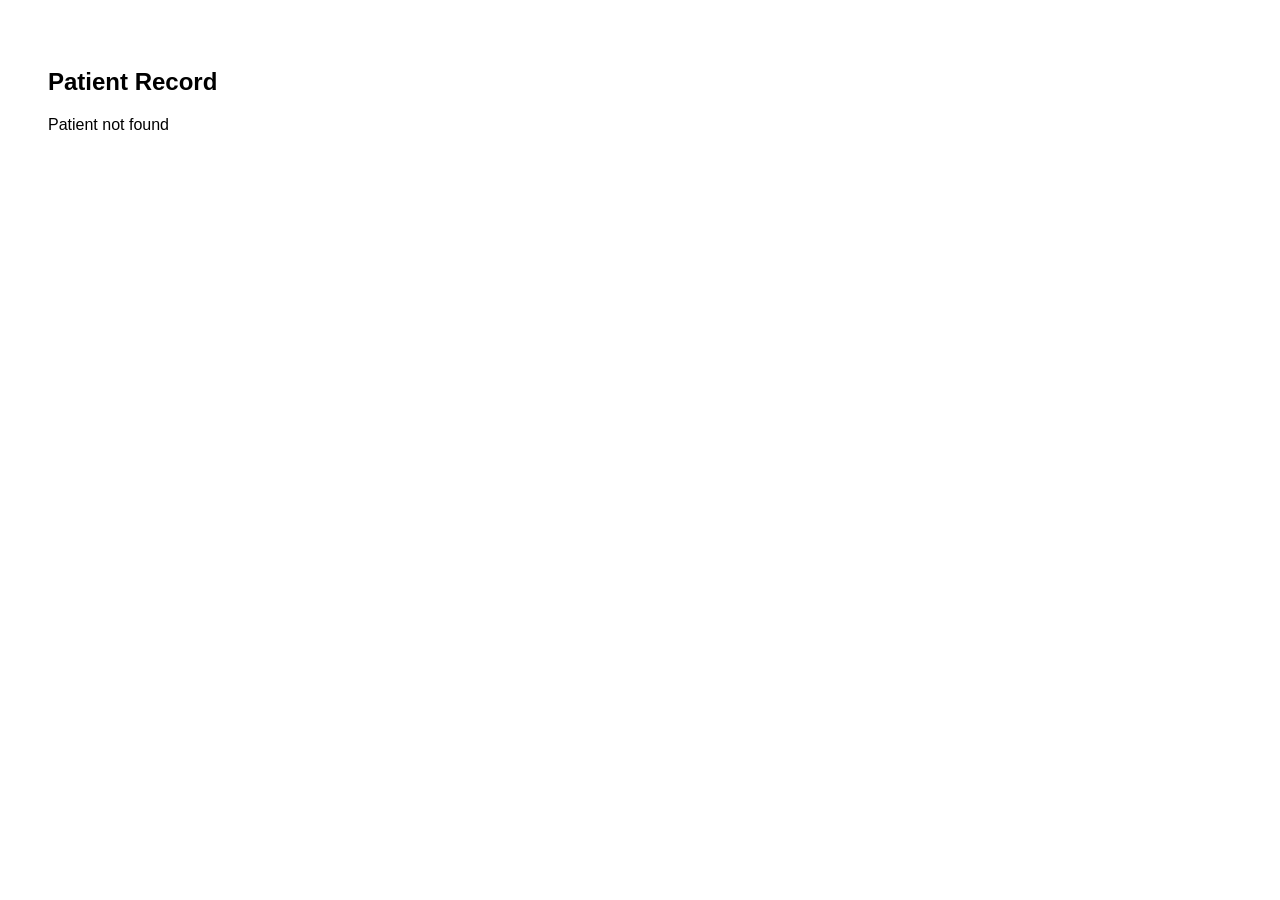
<file: patient.html>
<!DOCTYPE html>
<html>
<head>
<meta charset="UTF-8">
<title>Patient Details</title>
<style>
body{
font-family:Arial;
padding:40px;
}
.row{
margin-bottom:10px;
}
.section{
margin-top:20px;
}
</style>
</head>
<body>

<h2>Patient Record</h2>

<div id="data"></div>

<script>
let patients = JSON.parse(localStorage.getItem("patients")) || [];
let index = localStorage.getItem("selectedPatient");
let p = patients[index];

if(!p){
document.getElementById("data").innerHTML="Patient not found";
}else{

let html = `

<div class="row"><b>Name:</b> ${p.name}</div>
<div class="row"><b>Date:</b> ${p.date}</div>

<div class="row"><b>Mobile:</b> ${p.mobile}</div>
<div class="row"><b>Age:</b> ${p.age}</div>
<div class="row"><b>Sex:</b> ${p.sex}</div>

<div class="row"><b>Height:</b> ${p.height}</div>
<div class="row"><b>Weight:</b> ${p.weight}</div>

<div class="row"><b>Pulse:</b> ${p.pulse}</div>
<div class="row"><b>BP:</b> ${p.bp}</div>
<div class="row"><b>Temp (°F):</b> ${p.temp}</div>
<div class="row"><b>RR:</b> ${p.rr}</div>
<div class="row"><b>Blood Sugar:</b> ${p.sugar}</div>

<div class="section">
<b>Present Complaints</b>
<p>${p.complaints || "-"}</p>
</div>

<div class="section">
<b>Rx (Prescription)</b>
<p>${p.rx || "-"}</p>
</div>

<div class="section">
<b>Investigation</b>
<p>${p.investigation || "-"}</p>
</div>

<div class="section">
<b>Follow Up</b>
<p>${p.followup || "-"}</p>
</div>

`;

document.getElementById("data").innerHTML=html;

}
</script>

</body>
</html>
</file>
